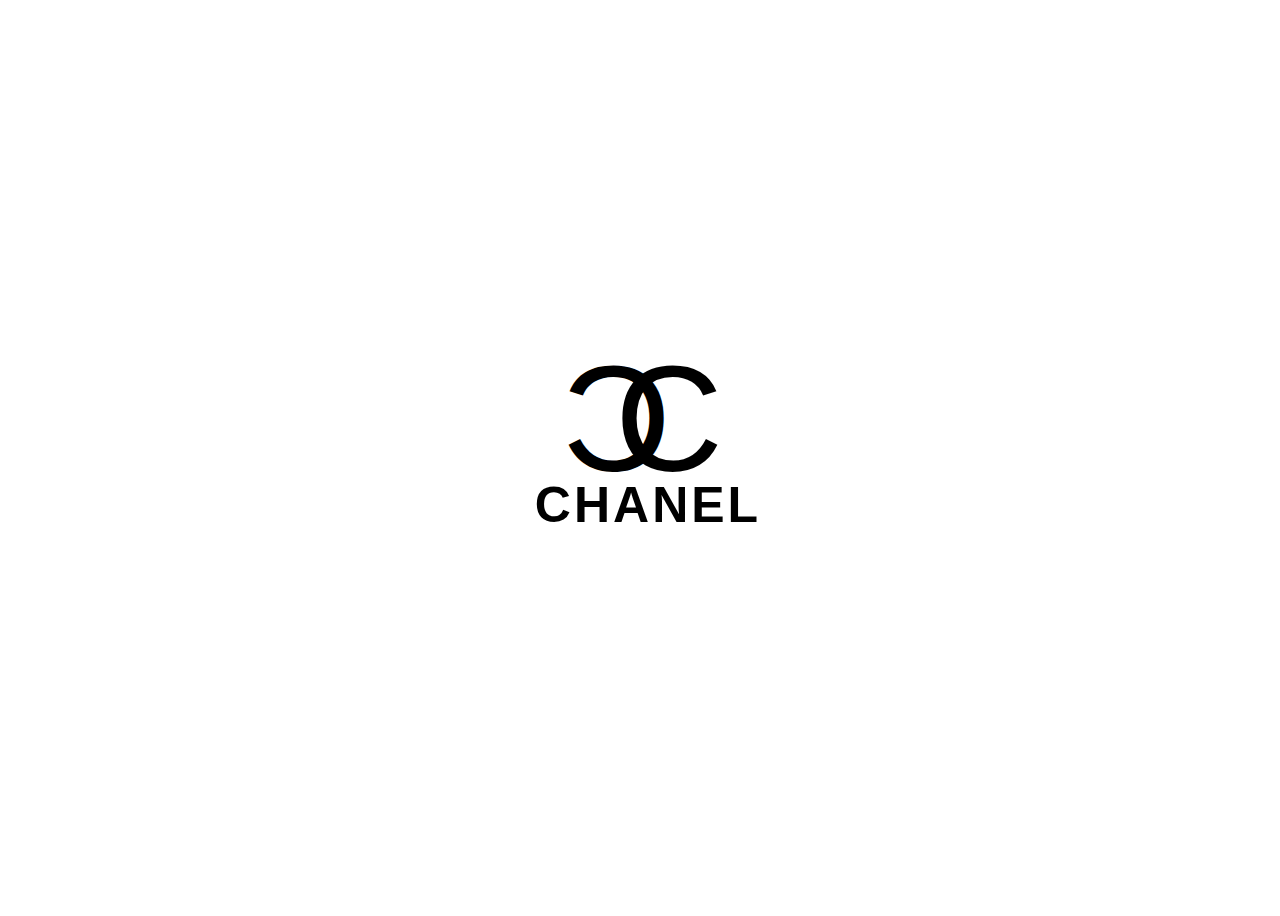
<file: Chanel_logo/Source code/index.html>
<!DOCTYPE html>
<html lang="en">
<head>
    <meta charset="UTF-8">
    <meta http-equiv="X-UA-Compatible" content="IE=edge">
    <meta name="viewport" content="width=device-width, initial-scale=1.0">
    <link rel="stylesheet" href="style.css">
    <title>CHANEL</title>
</head>
<body>
    <div class="main_body">
        
        <div class="inner_body">
            <div class="logo">
                <p class="l" id="c1">C</p>
                <p class="l" id="c2">C</p>  
            </div>
            <p class="chanel">CHANEL</p>
        </div>
         
    </div>
    
</body>
</html>
</file>
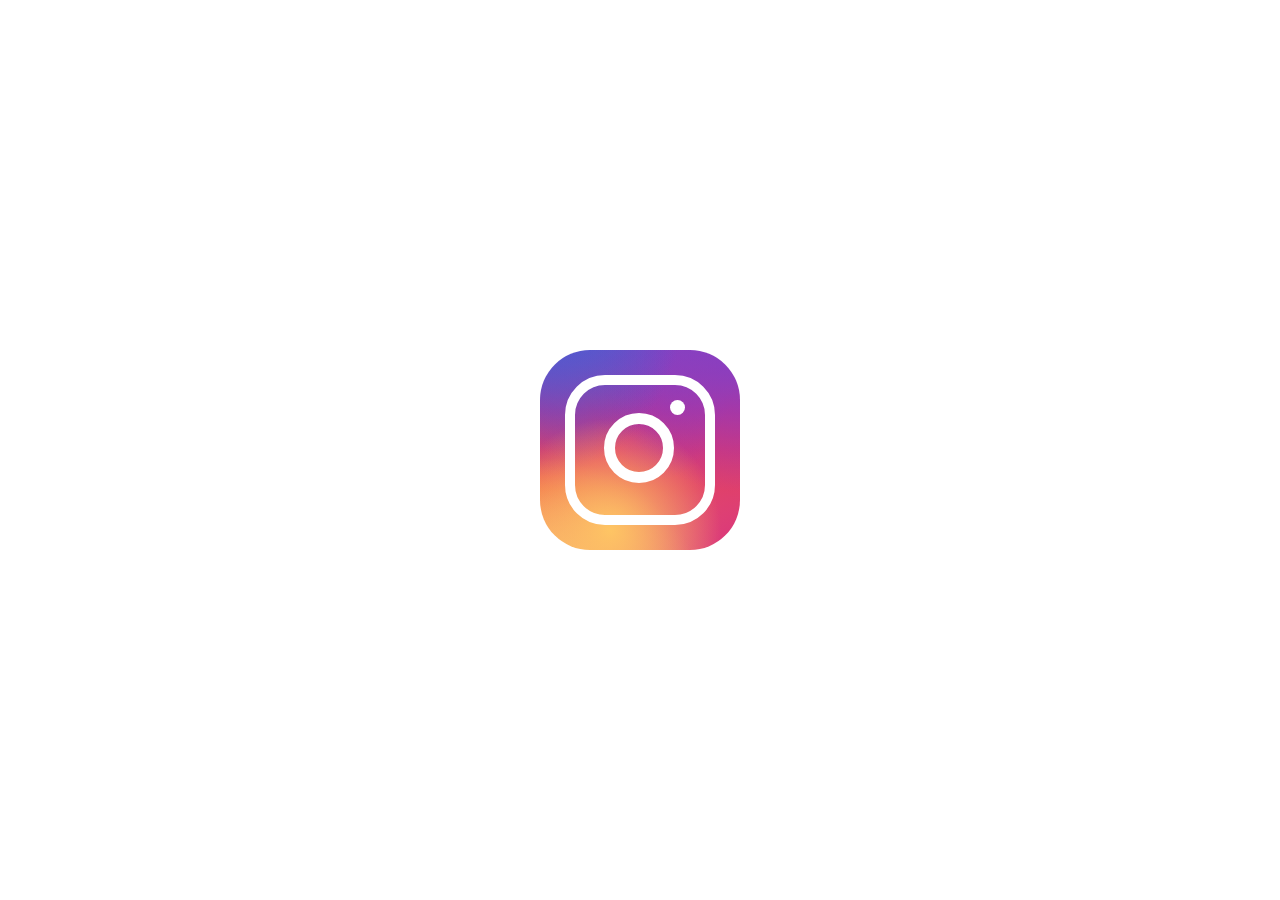
<file: Instagram logo/Source Code/index.html>
<!DOCTYPE html>
<html lang="en">
<head>
    <meta charset="UTF-8">
    <meta http-equiv="X-UA-Compatible" content="IE=edge">
    <meta name="viewport" content="width=device-width, initial-scale=1.0">
    <link rel="stylesheet" href="Style.css">
    <title>Instagram Logo</title>
</head>
<body>
    <div class="outer_logo" id="outer">
        <div class="inner_logo" id="inner">
            <div class="point"> </div>
            <div class="circle"> </div>
        </div>
    </div>
    
</body>
</html>
</file>
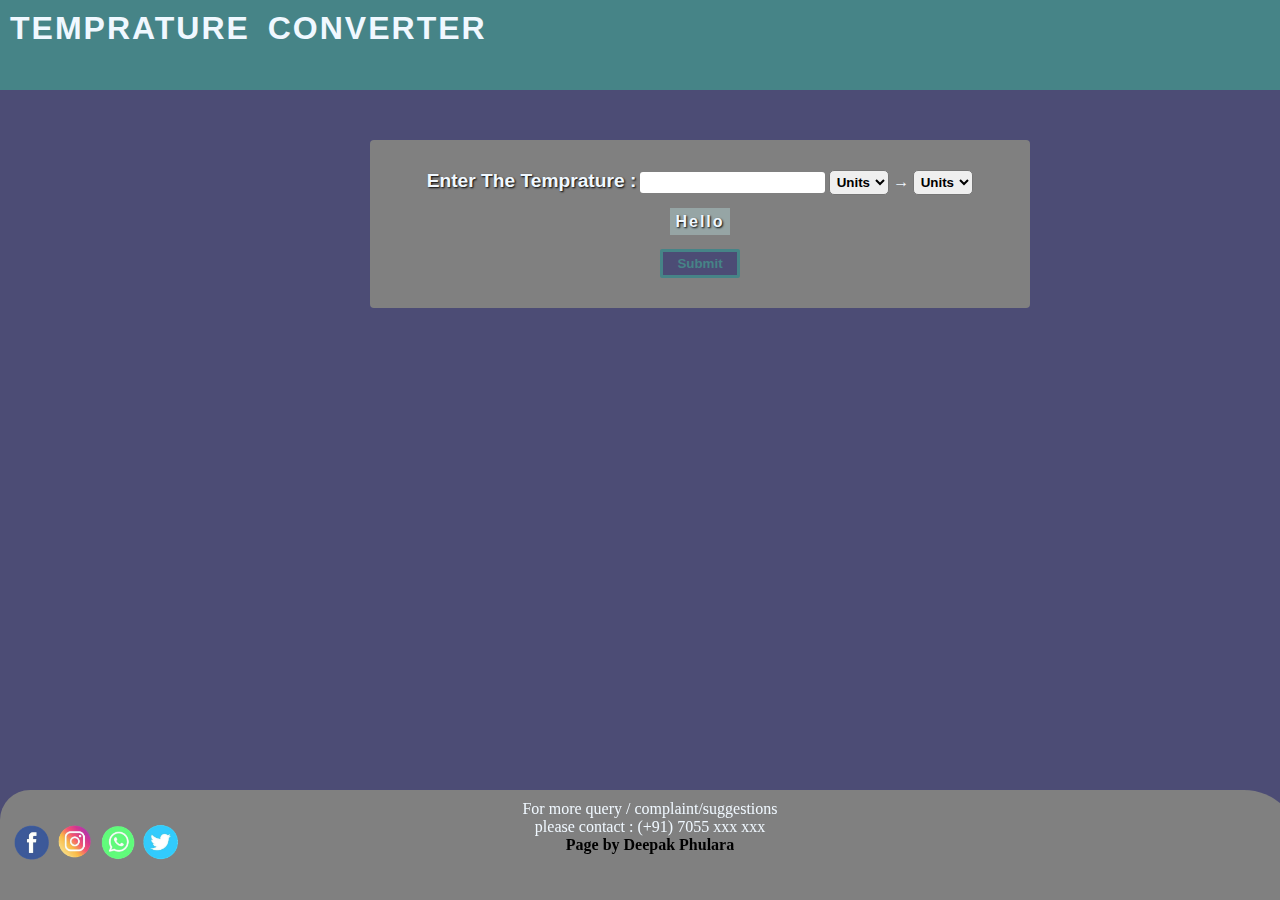
<file: Temprature converter/Source code/index.html>
<!DOCTYPE html>
<html lang="en">
<head>
    <meta charset="UTF-8">
    <meta http-equiv="X-UA-Compatible" content="IE=edge">
    <meta name="viewport" content="width=device-width, initial-scale=1.0">
    <title>Temprature Converter</title>
    <link rel="stylesheet" href="style.css">
</head>
<body>
    <header><h1>TEMPRATURE CONVERTER</h1></header>
    <div class="form">
    <p>
        <label for="temp"> Enter The Temprature :</label>
        <input type="number" name="" id="num">
        <select name="unit" id="in">
            <option value=null>Units</option>
            <option value="celcius">°C</option>
            <option value="feherenhiet">°F</option>
            <option value="kelvin">&nbsp;K</option>
        </select>
        →
        
        <select name="unit" id="out">
            <option value=null>Units</option>
            <option value="celcius">°C</option>
            <option value="feherenhiet">°F</option>
            <option value="kelvin">&nbsp;K</option>
        </select>
    </p>
    <br>
    <span id="result"> Hello</span>
<br><br>
    <button type="submit" id="submit">Submit</button>
</div>
<div class = "last">
<section>
    <footer>
        <p>For more query / complaint/suggestions 
            <br>please contact :
            (+91) 7055 xxx xxx
        
        <h4>Page by Deepak Phulara</h4>
        
        <nav><img src="images/facebook.png" alt="">
            <img src="images/instagram.png" alt="">
             <img src="images/whatsapp.png" alt="">
            <img src="images/twitter.png" alt=""></nav>
        
        </p>
    </footer>
    
</section>
</div>
    <script src = "function.js" >
    </script>

</body>
</html>
</file>
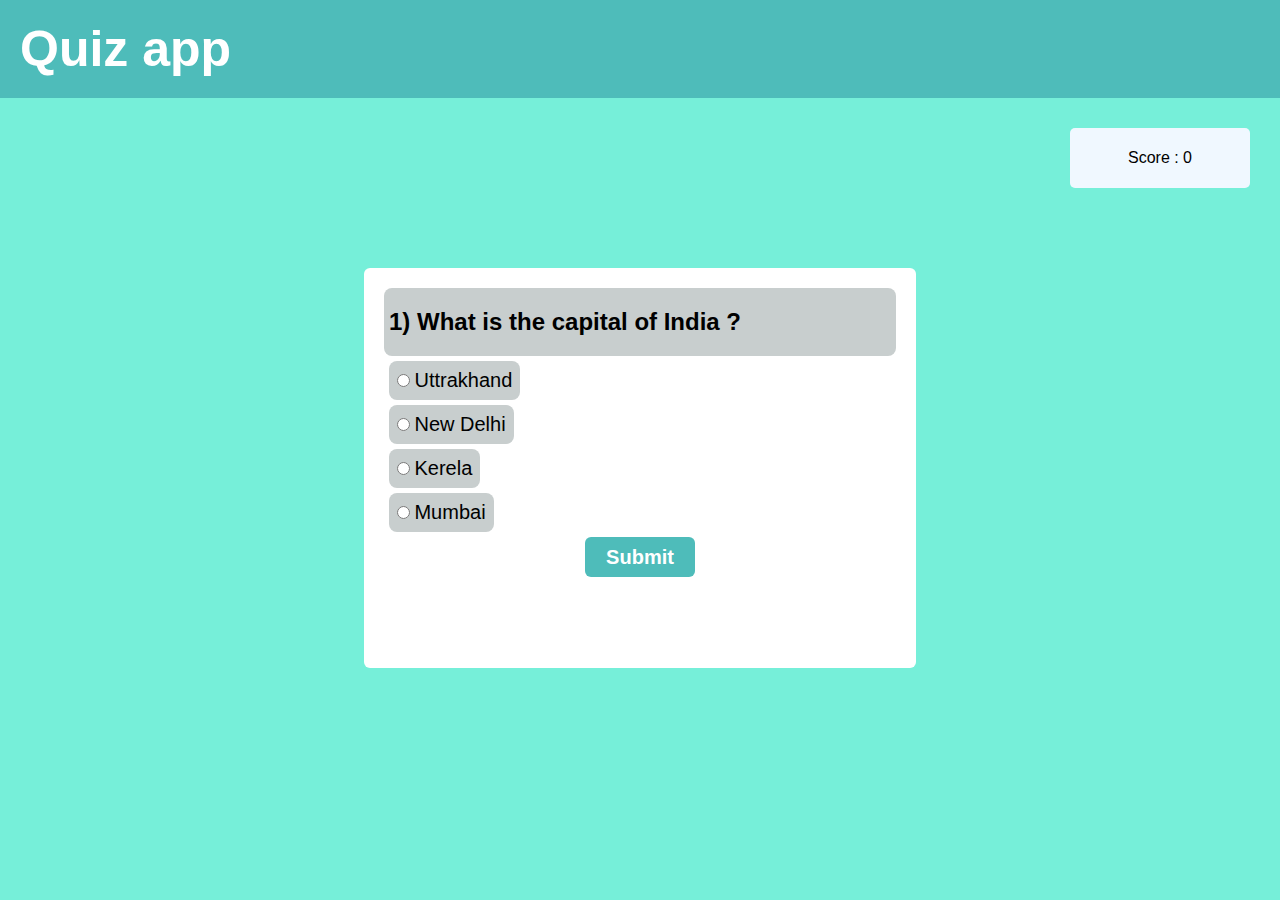
<file: Quiz App/Source code/home.html>
<!DOCTYPE html>
<html lang="en">
<head>
    <meta charset="UTF-8">
    <meta http-equiv="X-UA-Compatible" content="IE=edge">
    <meta name="viewport" content="width=device-width, initial-scale=1.0">
    <title>Quiz App</title>
    <link rel="stylesheet" href="Style.css">
</head>
<body>
    <header class="main_header">
        <div class="header">
            <h1 class="heading">Quiz app</h1>
        </div>
    </header>
    <div class="score_container" id="score">
        Score 
    </div>
    <div class="main_body">

        <div class="box" id="inner_box">
            <h2 id="question" class="question_class">This is a sample question</h2>
            
            <div class="option" id="ques1">
                <input class="option_input" type="radio"value="a" name="quiz" id="option1">
                <label for="option1" class="opt"> option anfl falfn  1</label>
            </div>

            <div class="option" id="ques2">
                <input class="option_input" type="radio" value="b" name="quiz" id="option2">
                <label for="option2" class="opt">option janf 2</label>
            </div>
            
            <div class="option" id="ques3">
                <input class="option_input" type="radio" value="c"  name="quiz" id="option3">
                <label for="option3"class="opt">option knadk klaj f3</label>
            </div>

            <div class="option" id="ques4">
                <input class="option_input" type="radio" value="d" name="quiz" id="option4">
                <label for="option4" class="opt">optionm a 3</label>
            </div>

            <button class="btn" id="button">Submit</button>
        </div>
    </div>
    <script src="script.js"></script>
</body>
</html>
</file>
<file: Chanel_logo/Source code/style.css>
*
{
    font-family:Couture,sans-serif ;
    box-sizing: border-box;
}
body{
    
    display:flex;
    justify-content: center;
    align-items: center;
    width:100vw;
    height:100vh;
}
.main_body
{
   
    width: 270px;
    height:270px;
    display:grid;
    place-items: center;
}
.inner_body
{
    
    display:grid;
    place-items: center;

    height:250px;
    width:250px;
    background-color: rgb(255, 255, 255);
}
.logo
{
    display:flex;
    justify-content: center;
    position:relative;
    font-weight:500;
    font-size: 150px;
    padding:0;
    margin:0;
}
#c1
{
    position:relative;
    left:75px;
    bottom:150px;
    
       
}
#c2
{
    position:relative;
    right:85px;
    bottom:150px;
    transform:scale(-1,1);
}
.chanel
{
    display:block;
    position:relative;
    bottom:380px;
    font-size: 50px;
    font-weight: 700;
    letter-spacing: 3px;
}
</file>
<file: Instagram logo/Source Code/Style.css>
*
{
    margin:0px;
    padding:0px;
    box-sizing: border-box;
}
body
{
    display:flex;
    justify-content: center;
    align-items:center;
    overflow:hidden;
    width:100vw;
    height:100vh;
}

.outer_logo
{
    background-color: blue;
    background: radial-gradient(circle farthest-corner at 35% 90%, #fec564, transparent 50%), radial-gradient(circle farthest-corner at 0 140%, #fec564, transparent 50%), radial-gradient(ellipse farthest-corner at 0 -25%, #5258cf, transparent 50%), radial-gradient(ellipse farthest-corner at 20% -50%, #5258cf, transparent 50%), radial-gradient(ellipse farthest-corner at 100% 0, #893dc2, transparent 50%), radial-gradient(ellipse farthest-corner at 60% -20%, #893dc2, transparent 50%), radial-gradient(ellipse farthest-corner at 100% 100%, #d9317a, transparent), linear-gradient(#6559ca, #bc318f 30%, #e33f5f 50%, #f77638 70%, #fec66d 100%);
    border-radius: 50px;
    padding:20px;
    height: 200px;
    width:200px;
    display: grid;
    place-items: center;
}
.inner_logo
{
    border: solid;
    border-width: 10px;
    border-radius: 40px;
    border-color: white;
    height:150px;
    width: 150px;
}
.circle
{
    position:relative;
    top:28px;
    left:29px;
    border:solid 11px white;
    border-radius: 100%;
    width:70px;
    height:70px;
}
.point
{
    background-color: #fff;
    position:relative;
    float:right;

    right:20px;
    top:15px;

    width:15px;
    height:15px;
    border-radius: 100%;
   
}
</file>
<file: Temprature converter/Source code/style.css>
*
{
    margin:0px
}
:root
{
    --primary:rgb(76, 76, 117) ;
    --dark:rgb(70, 132, 135);

}
header{
    height:70px;
    background-color:rgb(70, 132, 135);
    font-family: Arial, Helvetica, sans-serif;
    color:aliceblue;
    position:relative;
    letter-spacing: 2px;
    word-spacing: 7px;
    padding: 10px;
}
body{
    background-color:rgb(76, 76, 117);
    
}
.form
{
    position: relative;
    left:25%;
    text-align: center;
    width:600px;
    background-color: grey;
    padding:30px;
    margin:50px;
    border-radius: 4px;
    
}
label{
    color:aliceblue;
    font-size: larger;
    font-weight: 600;
    font-family:Arial, Helvetica, sans-serif;
    text-shadow: 1px 1px 2px black;
}
input
{
    border-radius:3px;
    border:none;
    font-weight: bold;
    font-family: Arial, Helvetica, sans-serif;
    padding:3px;
}

span
{
    background-color: rgb(150, 165, 165);
    padding:5px;
    color:aliceblue;
    font-weight: bold;
    letter-spacing: 2px;
    font-family: Arial, Helvetica, sans-serif;
    
    text-shadow: 1px 1px 2px black;
}
button{
    border:solid;
    border-width: 3px;
    border-radius:2px;
    border-color: var(--dark);
    background-color: var(--primary);
    color: var(--dark);
    padding: 4px;
    width:80px;
    font-weight: 800;

}
p{
    color: aliceblue;
}
select
{
    border-radius: 5px;
    height:25px;
    width:60px;
    font-weight: bold;

}
option{
    text-align: center;
    font-weight: bold;
    border-radius:none;
    font-family: Arial, Helvetica, sans-serif;
}
button:hover
{
    background-color: var(--dark);
    color:var(--primary);
    transition: 0.3s;
    cursor: pointer;
}
footer{
    padding:10px;
    background-color: grey;
    width: 100%;
    height:10%;
    position:fixed;
    bottom :0px;
    text-align: center;
    border-top-left-radius: 30px;
    border-top-right-radius: 56px;


    /* clip-path: polygon(2% 0, 98% 0, 100% 20%, 100% 100%, 80% 100%, 20% 100%, 0 100%, 0% 20%); */
}
img{
    text-align: left;
    width:35px;
    position:relative;
    float: left;
    bottom:35px;
    padding:4px;

}
nav{
    background-color:white;
}
</file>
<file: Quiz App/Source code/Style.css>
*
{
    margin:0;
    font-family: Roboto,sans-serif;
}
body
{
    background-color: rgb(118, 239, 217);

}
header
{
    background-color: rgb(78, 188, 186);
    padding: 20px;
    font-size: 25px;
    color: white;
}
.score_container
{
    height:60px;
    width:180px;
    background-color: aliceblue;
    border-radius: 5px;
    float:right;
    display:flex;
    justify-content: center;
    align-items: center;
    margin: 30px;
}
.main_body
{
    
    width:100%;
    height:50vh;
    display:flex;
    /* background-color: rgb(124, 76, 76); */
    justify-content: center;
    align-items: center;
}
.box
{
    background-color: rgb(255, 255, 255);
    border-radius:6px;
    padding:20px;
    min-width:40%;
    min-height:40vh;
    display: block;
    margin:auto;
    margin-top:50px;

}
#question
{
    background-color: rgb(200, 206, 206);
    border-radius: 8px;
    padding-top:20px;
    padding-bottom: 20px;
    padding-left: 5px;
}

.option
{
    padding: 8px;
    width:fit-content;
    margin:5px;
    background-color: rgb(200, 206, 206);
    border-radius: 8px;
    /* transition:0.5s; */
}

.option:hover
{
    margin-left:15px;
    
    transition: 0.4s;
    
}
.opt
{
    font-size: 20px;
}

.btn
{
    display:block;
    margin:auto;
    width:110px;
    height:40px;
    background-color:#4EBCBA;
    color: #fff;
    border-radius: 6px;
    border:none;
    outline:none;
    font-size: 20px;
    font-weight:600;

    
    /* background-color: rgb(160, 53, 53); */
}
.btn:hover
{
    width:40%;
    transition:0.5s;
}
.btn:active
{
    background-color:#327977;
}
</file>
